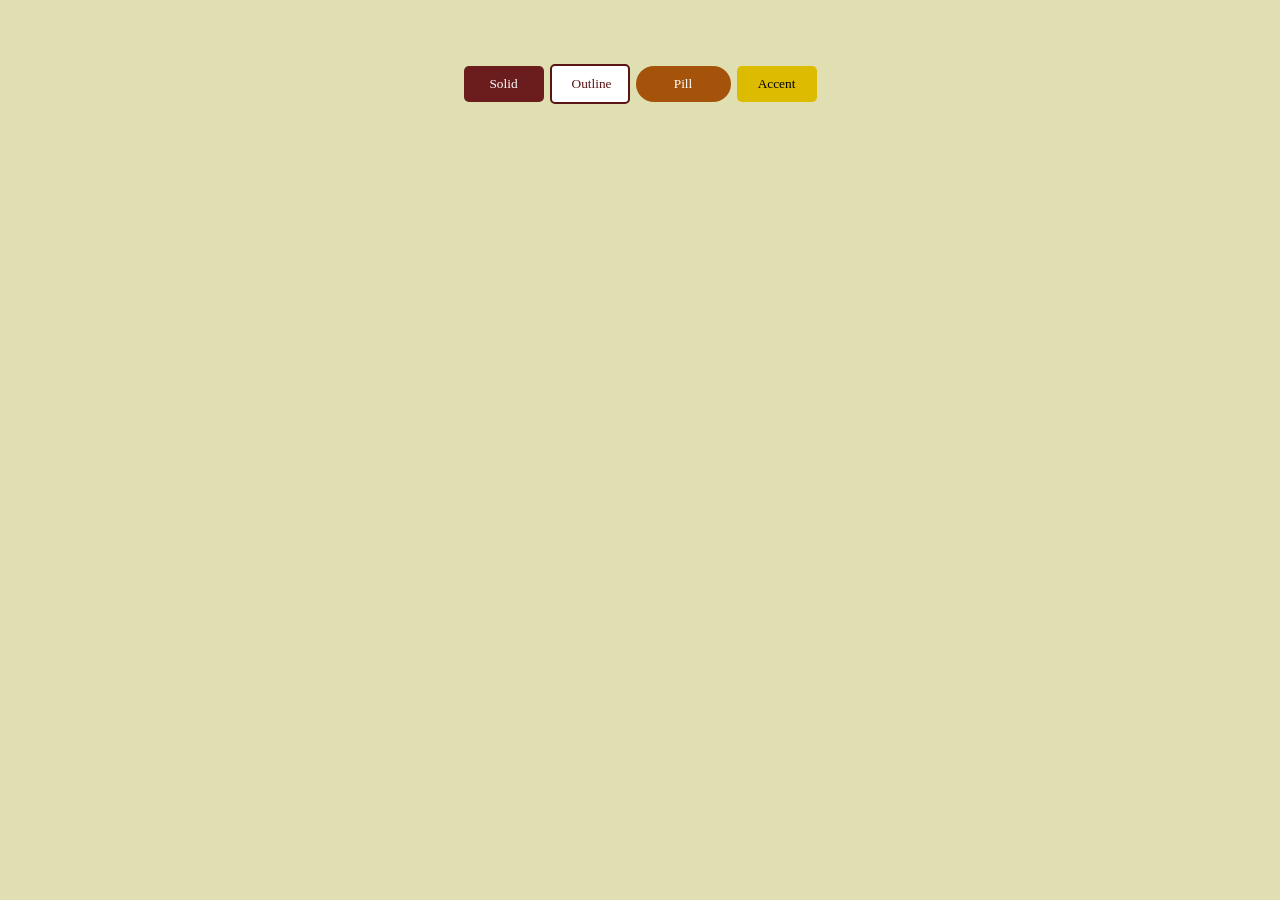
<file: projects/buttons/button.html>
<!doctype html>
<html lang="en">
  <head>
    <meta charset="UTF-8" />
    <meta name="viewport" content="width=device-width, initial-scale=1.0" />
    <title>Button styling</title>
    <link rel="stylesheet" href="buttonstyle.css" />
  </head>
  <body>
    <main>
        <button class="btn1">Solid</button>
        <button class="btn2">Outline</button>
        <button class="btn3">Pill</button>
        <button class="btn4">Accent</button>
    </main>
  </body>
</html>
</file>
<file: projects/buttons/buttonstyle.css>
*{
    text-align: center;
    margin: 1px;
    padding: 20px;
    box-sizing: border-box;
    font-family:Cambria, Cochin, Georgia, Times, 'Times New Roman', serif;
}
body{
    background-color: #dfdfb2;
}
.btn1{
    width: 80px;
    background-color: #6b1d1d;
    color: #fff;
    border: none;
    padding: 10px 20px;
    border-radius: 5px;
    cursor: pointer;
}
.btn2{
    width: 80px;
    background-color: #ffffff;
    color: #5a1414;
    border: none;
    padding: 10px 20px;
    border-radius: 5px;
    cursor: pointer;
    border: 2px solid #5a1414;
}
.btn3{
    width: 95px;
    background-color: #a5530b;
    color: #fff;
    border: none;
    padding: 10px 20px;
    border-radius: 20px;
    cursor: pointer;
}
.btn4{
    width: 80px;
    background-color: #ddbb00;
    color: #000000;
    border: none;
    padding: 10px 20px;
    border-radius: 5px;
    cursor: pointer;
}
.btn1:hover{
    background-color: rgb(145, 22, 22);
}
.btn2:hover{
    color: #fff;
    background-color: rgb(81, 15, 15);
}
.btn3:hover{
    background-color: rgb(122, 95, 26);
}
.btn4:hover{
    color: #fff;
    background-color: rgb(128, 124, 8);
}
</file>
